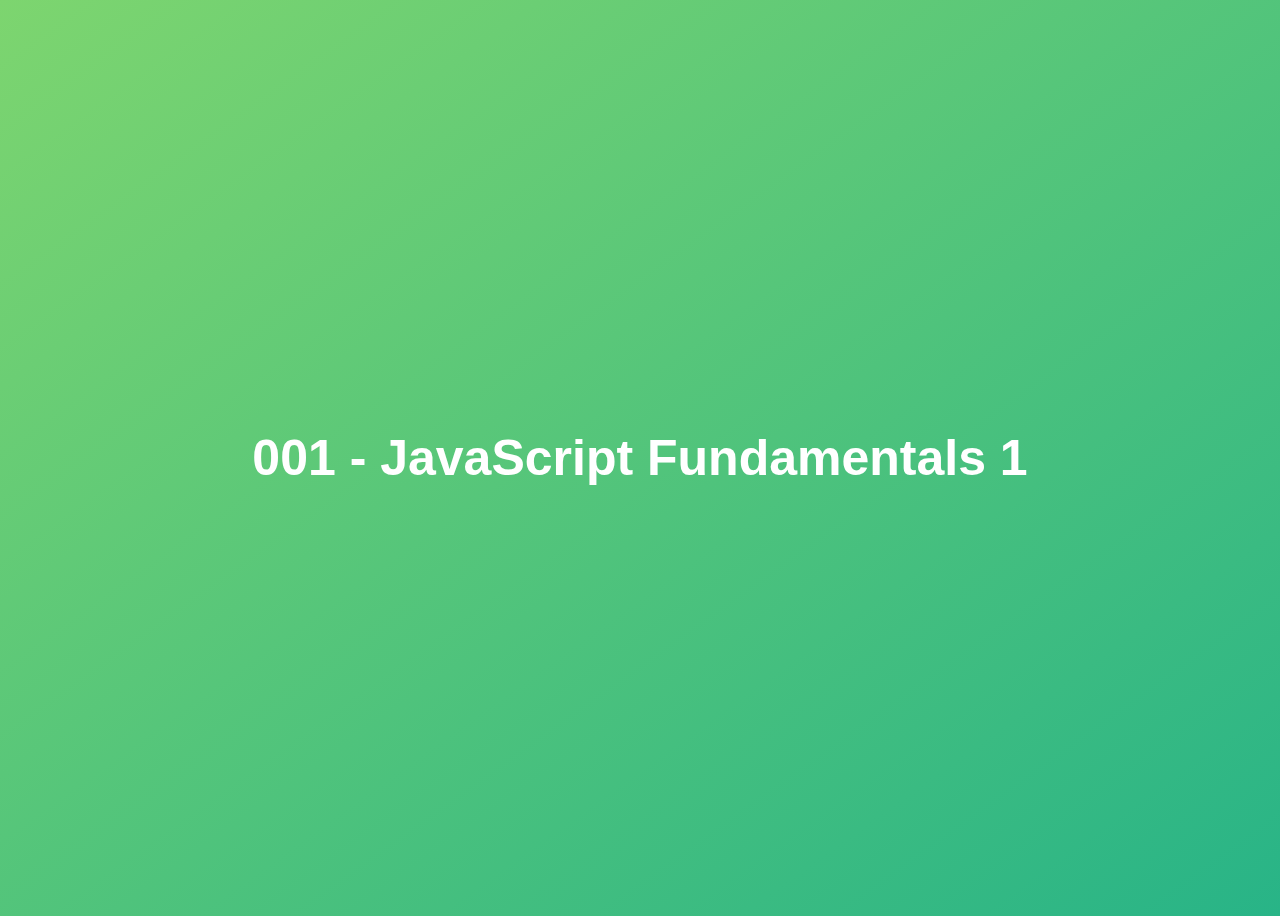
<file: 00-core/001-javascript-fundamentals-1/index.html>
<!DOCTYPE html>
<html lang="en">

<head>
  <meta charset="UTF-8" />
  <meta name="viewport" content="width=device-width, initial-scale=1.0" />
  <meta http-equiv="X-UA-Compatible" content="ie=edge" />
  <title>001 - JavaScript Fundamentals 1</title>
  <style>
    body {
      height: 100vh;
      display: flex;
      align-items: center;
      background: linear-gradient(to top left, #28b487, #7dd56f);
    }

    h1 {
      font-family: sans-serif;
      font-size: 50px;
      line-height: 1.3;
      width: 100%;
      padding: 30px;
      text-align: center;
      color: white;
    }
  </style>
</head>

<body>
  <h1>001 - JavaScript Fundamentals 1</h1>
  <script src="assignments.js"></script>
  <!-- <script src="script.js"></script> -->
</body>

</html>
</file>
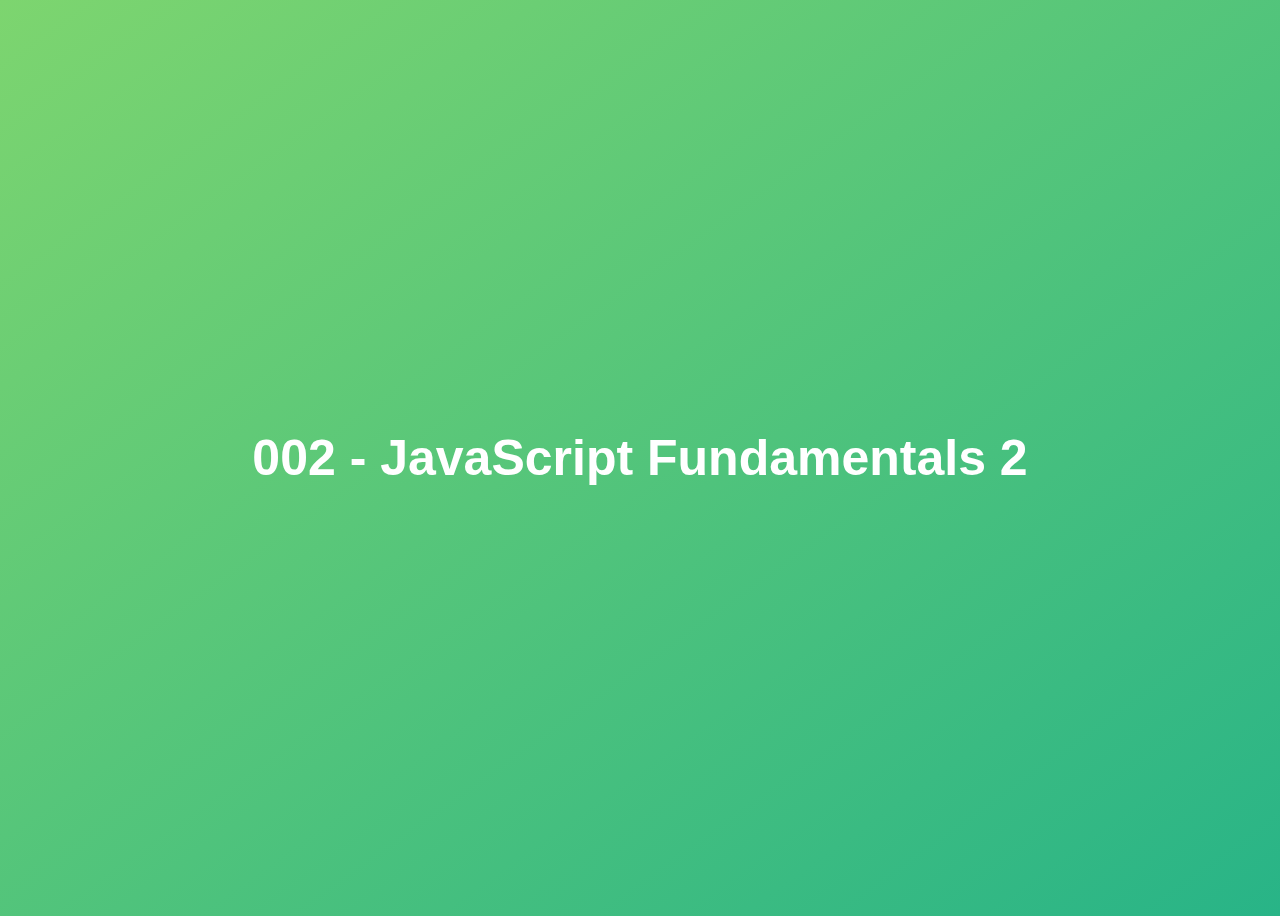
<file: 00-core/002-javascript-fundamentals-2/index.html>
<!DOCTYPE html>
<html lang="en">

<head>
  <meta charset="UTF-8" />
  <meta name="viewport" content="width=device-width, initial-scale=1.0" />
  <meta http-equiv="X-UA-Compatible" content="ie=edge" />
  <title>002 - JavaScript Fundamentals 2</title>
  <style>
    body {
      height: 100vh;
      display: flex;
      align-items: center;
      background: linear-gradient(to top left, #28b487, #7dd56f);
    }

    h1 {
      font-family: sans-serif;
      font-size: 50px;
      line-height: 1.3;
      width: 100%;
      padding: 30px;
      text-align: center;
      color: white;
    }
  </style>
</head>

<body>
  <h1>002 - JavaScript Fundamentals 2</h1>
  <!-- <script src="assignments.js"></script> -->
  <script src="script.js"></script>
</body>

</html>
</file>
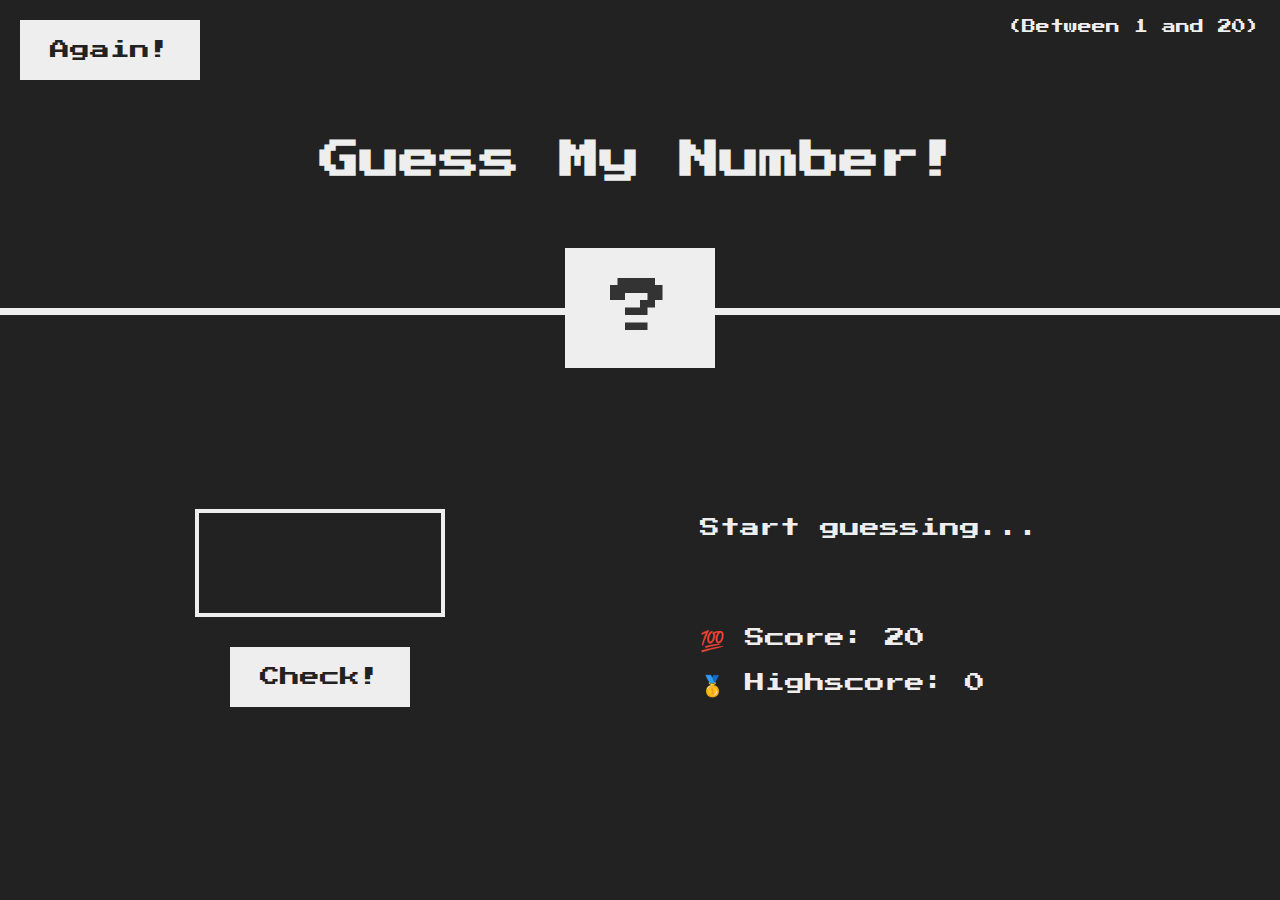
<file: 00-core/003-dom-and-events/index.html>
<!DOCTYPE html>
<html lang="en">
  <head>
    <meta charset="UTF-8" />
    <meta name="viewport" content="width=device-width, initial-scale=1.0" />
    <meta http-equiv="X-UA-Compatible" content="ie=edge" />
    <link rel="stylesheet" href="style.css" />
    <title>Guess My Number!</title>
  </head>
  <body>
    <header>
      <h1>Guess My Number!</h1>
      <p class="between">(Between 1 and 20)</p>
      <button class="btn again">Again!</button>
      <div class="number">?</div>
    </header>
    <main>
      <section class="left">
        <input type="number" class="guess" />
        <button class="btn check">Check!</button>
      </section>
      <section class="right">
        <p class="message">Start guessing...</p>
        <p class="label-score">💯 Score: <span class="score">20</span></p>
        <p class="label-highscore">
          🥇 Highscore: <span class="highscore">0</span>
        </p>
      </section>
    </main>
    <script src="script.js"></script>
  </body>
</html>
</file>
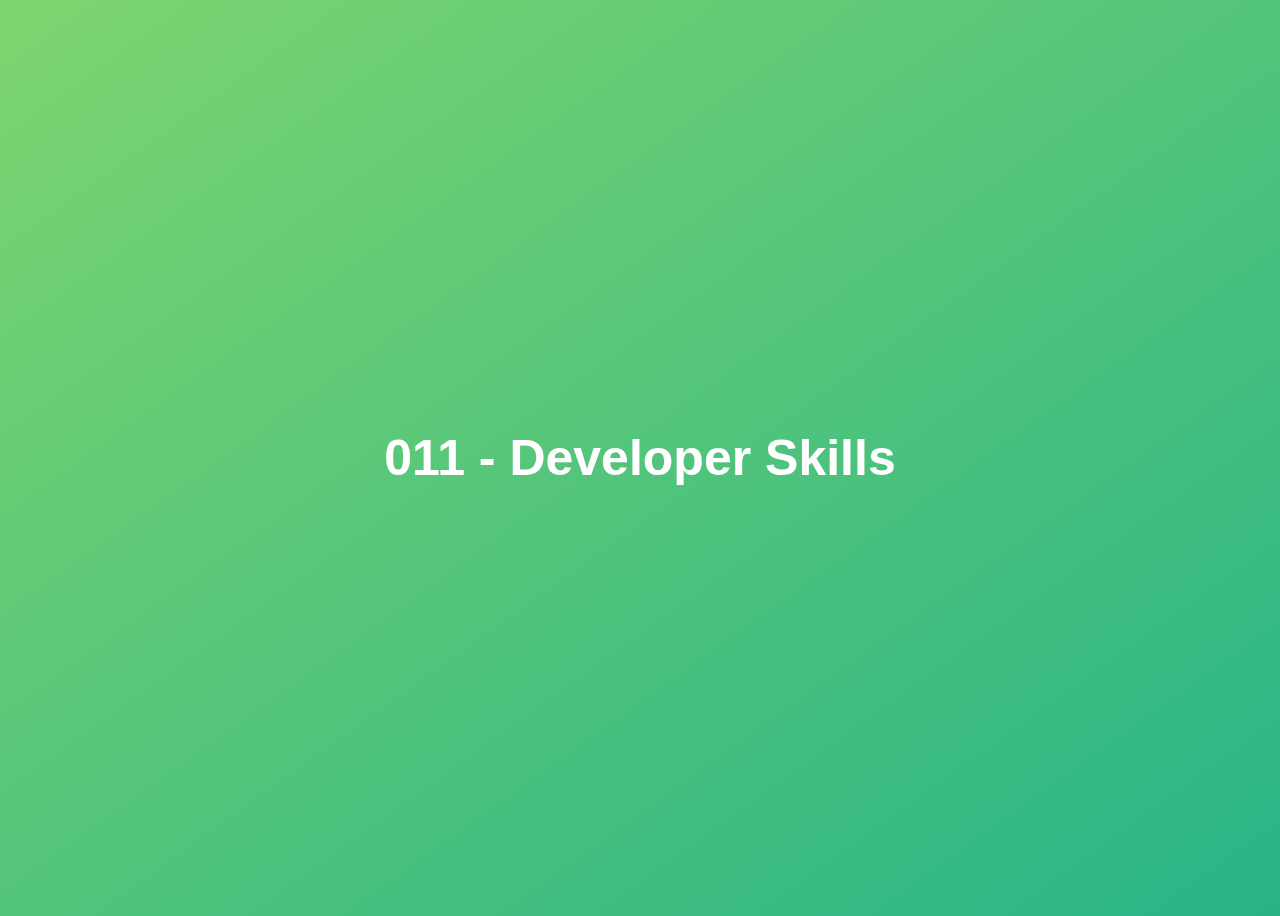
<file: 01-miscellaneous/011-developer-skills/index.html>
<!DOCTYPE html>
<html lang="en">
  <head>
    <meta charset="UTF-8" />
    <meta name="viewport" content="width=device-width, initial-scale=1.0" />
    <meta http-equiv="X-UA-Compatible" content="ie=edge" />
    <title>011 - Developer Skills</title>
    <style>
      body {
        height: 100vh;
        display: flex;
        align-items: center;
        background: linear-gradient(to top left, #28b487, #7dd56f);
      }

      h1 {
        font-family: sans-serif;
        font-size: 50px;
        line-height: 1.3;
        width: 100%;
        padding: 30px;
        text-align: center;
        color: white;
      }
    </style>
  </head>

  <body>
    <h1>011 - Developer Skills</h1>
    <script src="script.js"></script>
  </body>
</html>
</file>
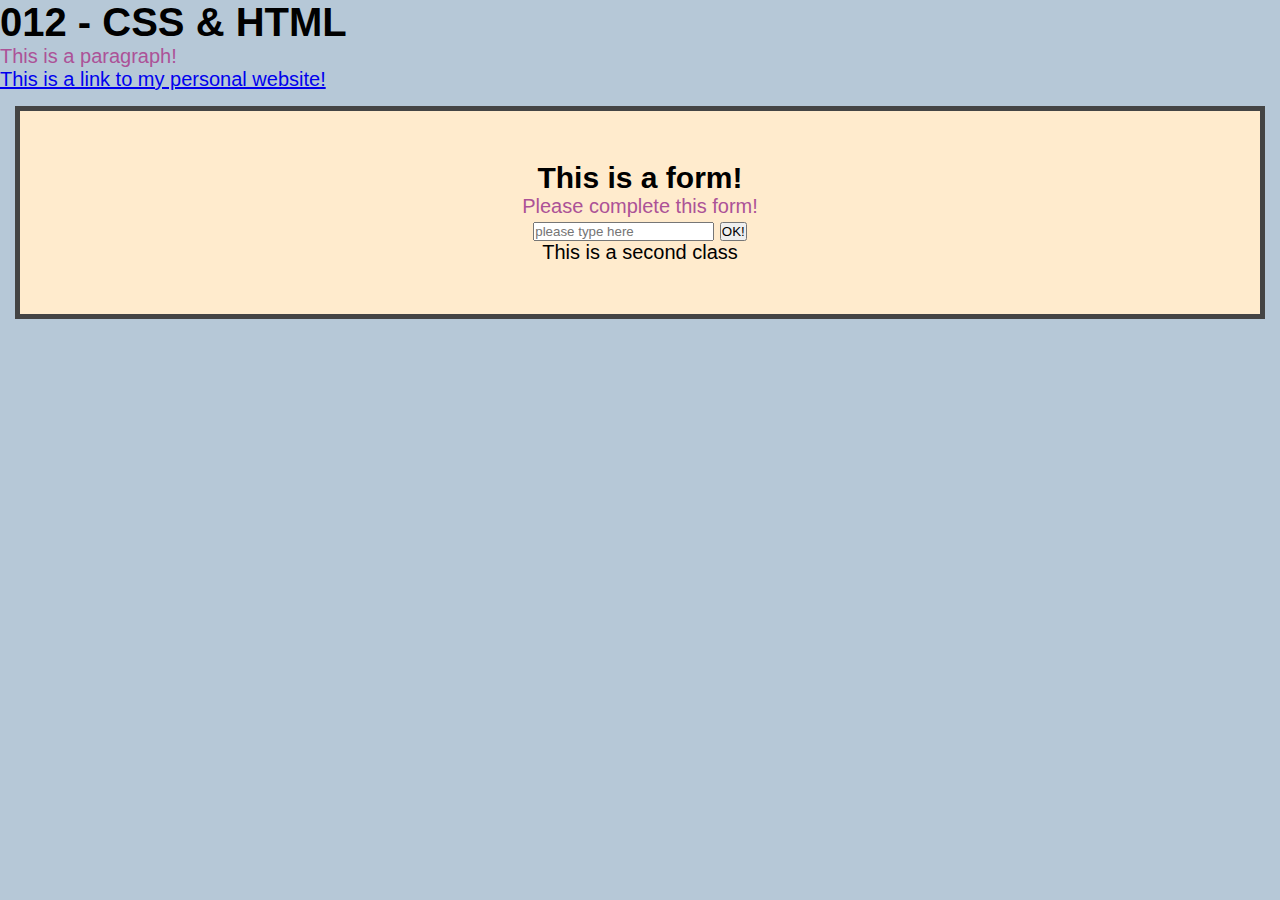
<file: 01-miscellaneous/012-css-and-html/index.html>
<!DOCTYPE html>
<html lang="en">
  <head>
    <meta charset="UTF-8" />
    <meta name="viewport" content="width=device-width, initial-scale=1.0" />
    <title>012 - CSS & HTML</title>
    <link href="style.css" rel="stylesheet" />
  </head>
  <body>
    <h1>012 - CSS & HTML</h1>
    <p class="first">
      This is a paragraph!
      <br />
      <a href="https://withtyler.dev/"
        >This is a link to my personal website!</a
      >
    </p>

    <form id="test-box">
      <h2>This is a form!</h2>
      <p class="first">Please complete this form!</p>
      <input type="text" placeholder="please type here" />
      <button>OK!</button>
      <p class="second">This is a second class</p>
    </form>
  </body>
</html>
</file>
<file: 00-core/003-dom-and-events/style.css>
@import url("https://fonts.googleapis.com/css?family=Press+Start+2P&display=swap");

* {
  margin: 0;
  padding: 0;
  box-sizing: inherit;
}

html {
  font-size: 62.5%;
  box-sizing: border-box;
}

body {
  font-family: "Press Start 2P", sans-serif;
  color: #eee;
  background-color: #222;
  /* background-color: #60b347; */
}

/* LAYOUT */
header {
  position: relative;
  height: 35vh;
  border-bottom: 7px solid #eee;
}

main {
  height: 65vh;
  color: #eee;
  display: flex;
  align-items: center;
  justify-content: space-around;
}

.left {
  width: 52rem;
  display: flex;
  flex-direction: column;
  align-items: center;
}

.right {
  width: 52rem;
  font-size: 2rem;
}

/* ELEMENTS STYLE */
h1 {
  font-size: 4rem;
  text-align: center;
  position: absolute;
  width: 100%;
  top: 52%;
  left: 50%;
  transform: translate(-50%, -50%);
}

.number {
  background: #eee;
  color: #333;
  font-size: 6rem;
  width: 15rem;
  padding: 3rem 0rem;
  text-align: center;
  position: absolute;
  bottom: 0;
  left: 50%;
  transform: translate(-50%, 50%);
}

.between {
  font-size: 1.4rem;
  position: absolute;
  top: 2rem;
  right: 2rem;
}

.again {
  position: absolute;
  top: 2rem;
  left: 2rem;
}

.guess {
  background: none;
  border: 4px solid #eee;
  font-family: inherit;
  color: inherit;
  font-size: 5rem;
  padding: 2.5rem;
  width: 25rem;
  text-align: center;
  display: block;
  margin-bottom: 3rem;
}

.btn {
  border: none;
  background-color: #eee;
  color: #222;
  font-size: 2rem;
  font-family: inherit;
  padding: 2rem 3rem;
  cursor: pointer;
}

.btn:hover {
  background-color: #ccc;
}

.message {
  margin-bottom: 8rem;
  height: 3rem;
}

.label-score {
  margin-bottom: 2rem;
}
</file>
<file: 01-miscellaneous/012-css-and-html/style.css>
* {
  margin: 0;
  padding: 0;
  box-sizing: border-box;
}

body {
  background-color: rgb(182, 200, 215);
  font-family: "Franklin Gothic Medium", "Arial Narrow", Arial, sans-serif;
  font-size: 20px;
}

h1 {
  font-size: 40px;
}

.first {
  color: rgb(172, 82, 151);
}

#test-box {
  background-color: blanchedalmond;
  border: 5px solid #444;
  margin: 15px;
  padding: 50px;
  text-align: center;
}
</file>
